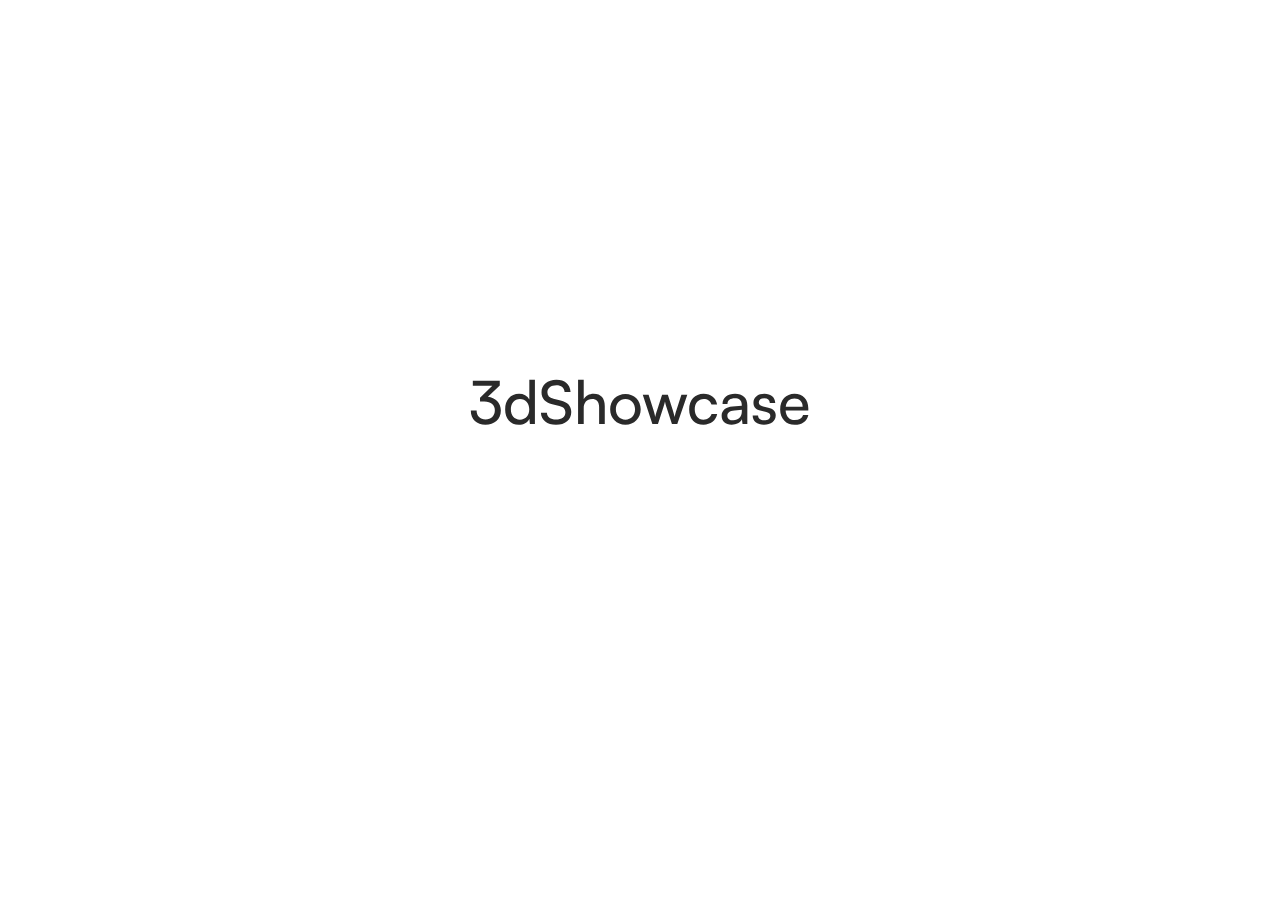
<file: 3dShowcase.html>
<!DOCTYPE html>
<html lang="en">
<head>
    <meta charset="UTF-8">
    <meta name="viewport" content="width=device-width, initial-scale=1.0">
    <title>Document</title>
    <script src="script.js"></script>
    <link rel="stylesheet" type="text/css" href="style.css">
    <link rel="preload" href="fonts/Devant Horgen.otf" as="font" type="font/otf" crossorigin="anonymous">


    
</head>
<body data-barba="wrapper">

    <main data-barba="container" data-barba-namespace="3dShowcase">

        <div style="width: 100%; height: calc( 100vh - 100px); display: flex; align-items: center; justify-content: center; font-size:60px">
            3dShowcase
        </div>
    
      </main>
    
    
</body>
</html>
</file>
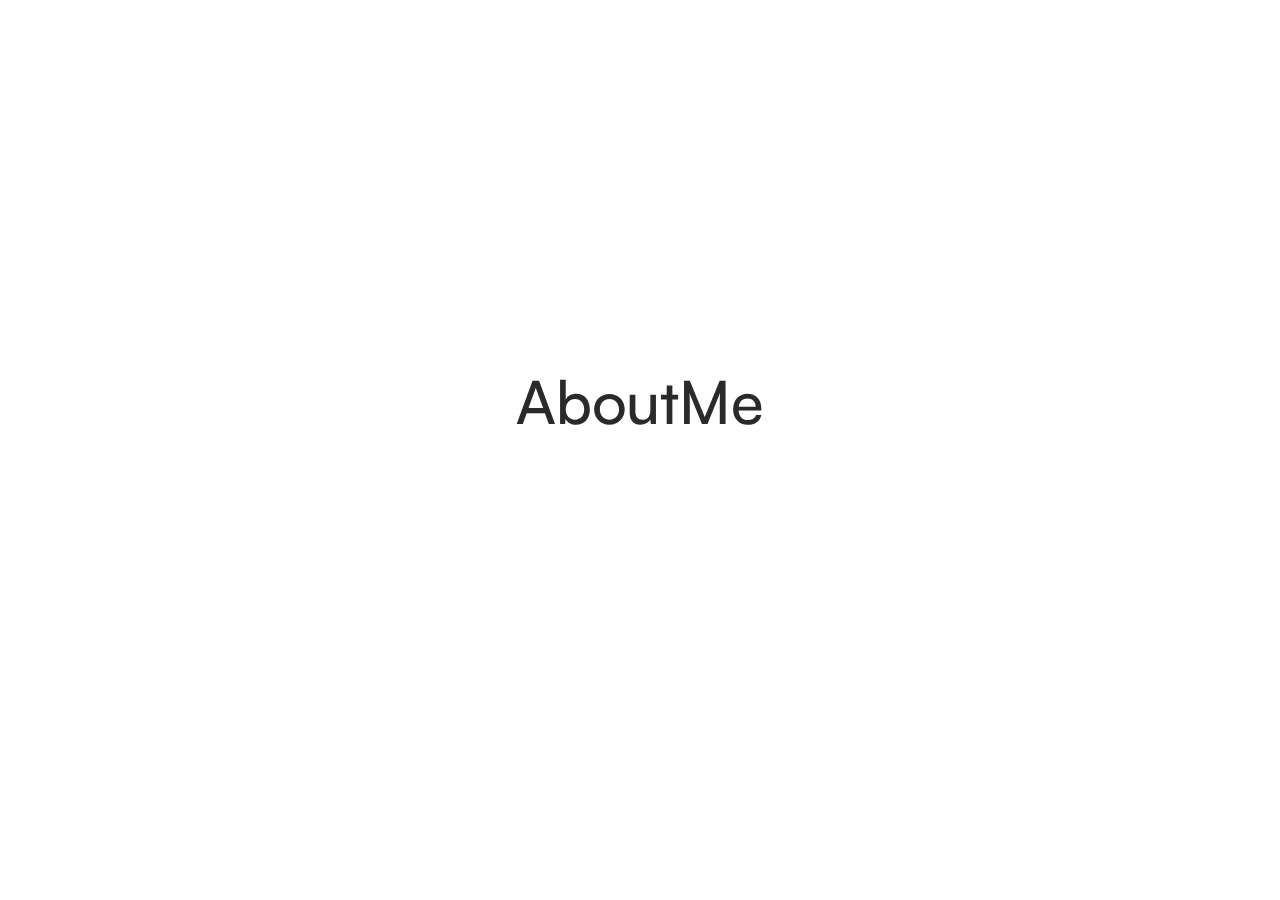
<file: AboutMe.html>
<!DOCTYPE html>
<html lang="en">
<head>
    <meta charset="UTF-8">
    <meta name="viewport" content="width=device-width, initial-scale=1.0">
    <title>Document</title>
    <script src="script.js"></script>
    <link rel="stylesheet" type="text/css" href="style.css">
    <link rel="preload" href="fonts/Devant Horgen.otf" as="font" type="font/otf" crossorigin="anonymous">


    
</head>
<body data-barba="wrapper">

    <main data-barba="container" data-barba-namespace="AboutMe">

        <div style="width: 100%; height: calc( 100vh - 100px); display: flex; align-items: center; justify-content: center; font-size:60px">AboutMe</div>
    
      </main>
    
    
</body>
</html>
</file>
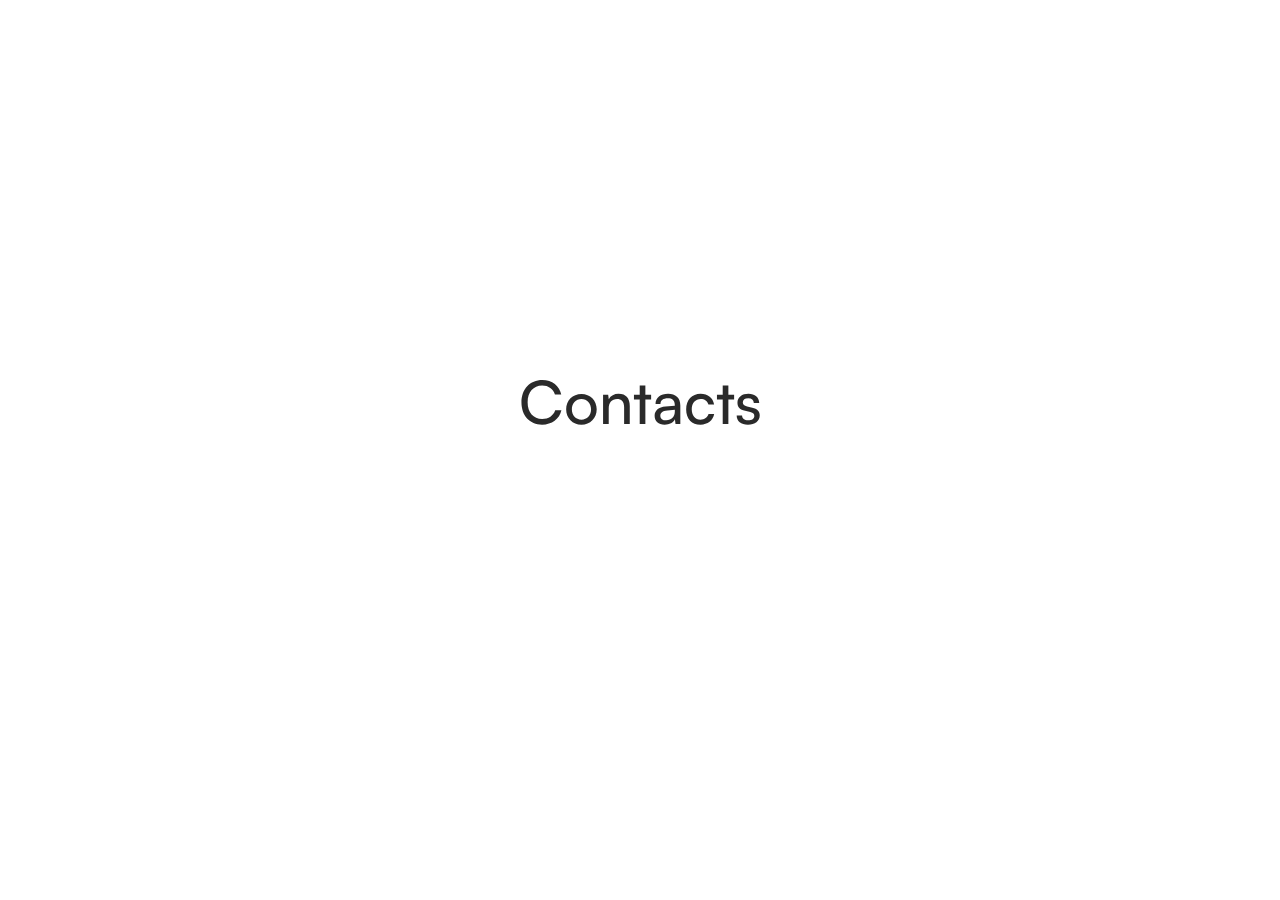
<file: Contacts.html>
<!DOCTYPE html>
<html lang="en">
<head>
    <meta charset="UTF-8">
    <meta name="viewport" content="width=device-width, initial-scale=1.0">
    <title>Document</title>
    <script src="script.js"></script>
    <link rel="stylesheet" type="text/css" href="style.css">
    <link rel="preload" href="fonts/Devant Horgen.otf" as="font" type="font/otf" crossorigin="anonymous">


    
</head>
<body data-barba="wrapper">

    <main data-barba="container" data-barba-namespace="Contacts">

        <div style="width: 100%; height: calc( 100vh - 100px); display: flex; align-items: center; justify-content: center; font-size:60px">Contacts</div>
    
      </main>
    
    
</body>
</html>
</file>
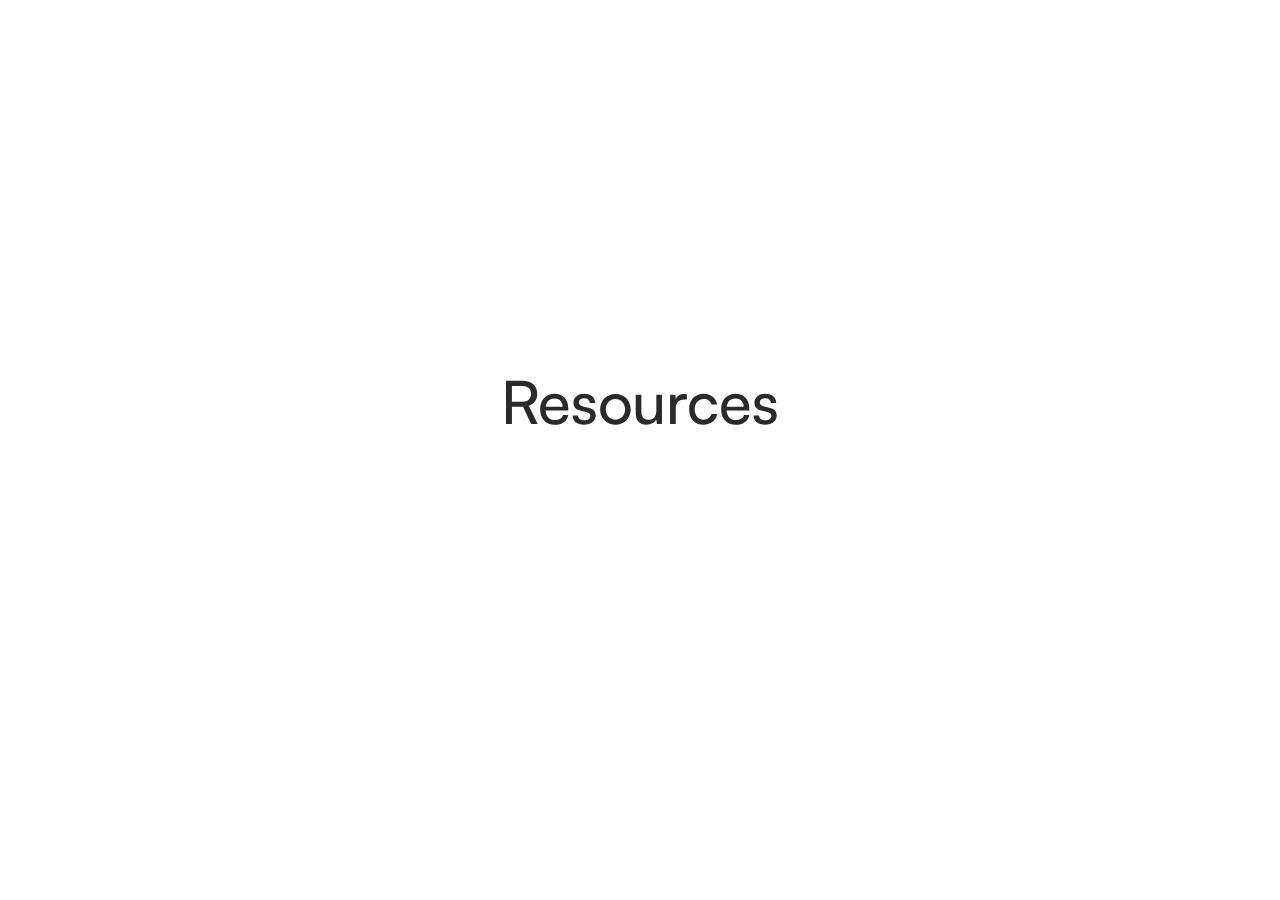
<file: Resources.html>
<!DOCTYPE html>
<html lang="en">
<head>
    <meta charset="UTF-8">
    <meta name="viewport" content="width=device-width, initial-scale=1.0">
    <title>Document</title>
    <script src="script.js"></script>
    <link rel="stylesheet" type="text/css" href="style.css">
    <link rel="preload" href="fonts/Devant Horgen.otf" as="font" type="font/otf" crossorigin="anonymous">


    
</head>
<body data-barba="wrapper">

    <main data-barba="container" data-barba-namespace="Resources">

        <div style="width: 100%; height: calc( 100vh - 100px); display: flex; align-items: center; justify-content: center; font-size:60px">
            Resources
        </div>
    
      </main>
    
    
</body>
</html>
</file>
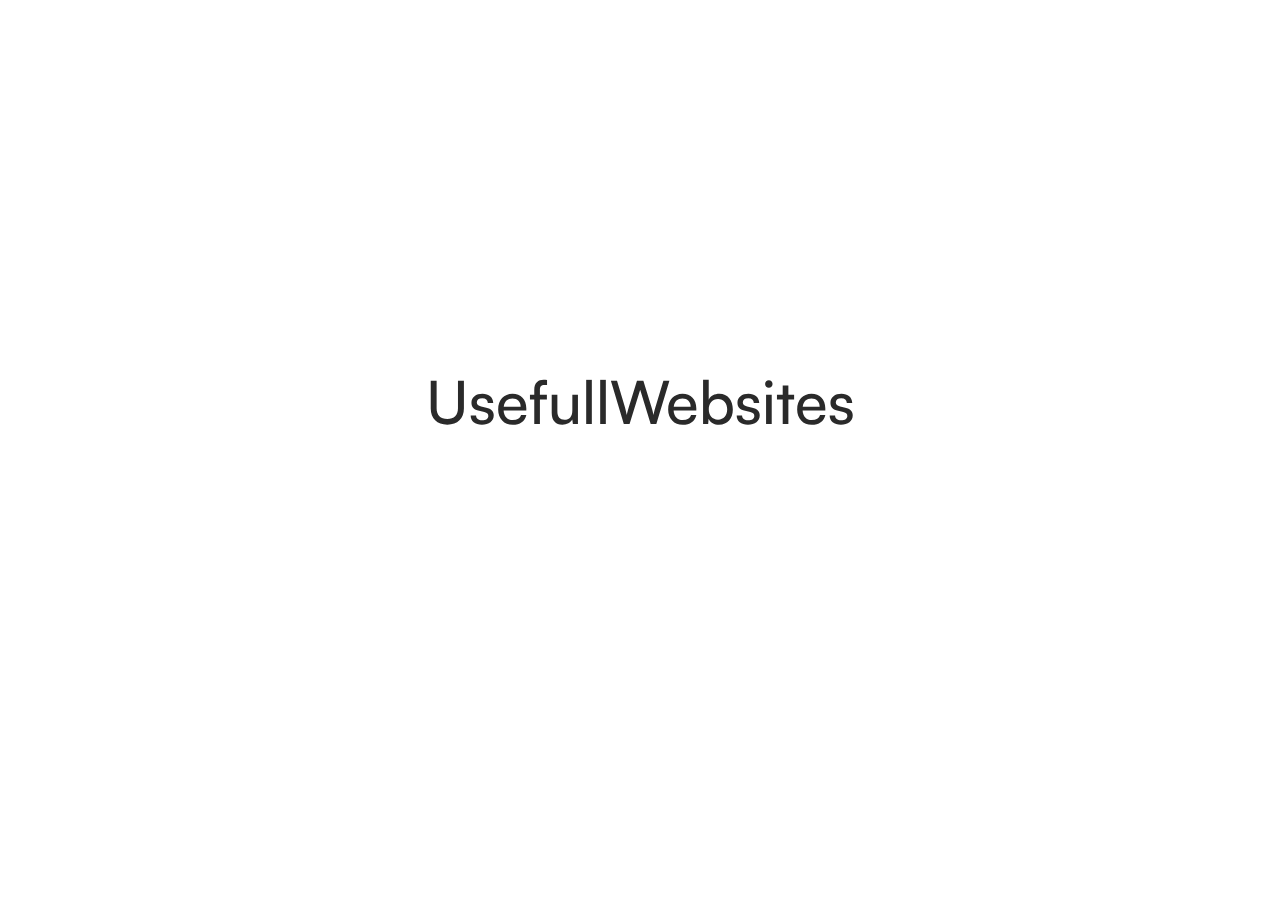
<file: UsefullWebsites.html>
<!DOCTYPE html>
<html lang="en">
<head>
    <meta charset="UTF-8">
    <meta name="viewport" content="width=device-width, initial-scale=1.0">
    <title>Document</title>
    <script src="script.js"></script>
    <link rel="stylesheet" type="text/css" href="style.css">

    
</head>
<body data-barba="wrapper">

    <main data-barba="container" data-barba-namespace="UsefullWebsites">

        <div style="width: 100%; height: calc( 100vh - 100px); display: flex; align-items: center; justify-content: center; font-size:60px">
            UsefullWebsites
        </div>
    
      </main>
    
    
</body>
</html>
</file>
<file: style.css>
:root {
  --padding: 4vw;
  --black: #2a2a2a;
  --white: #ffffff;
  --secondaryWhite: #F5F2ED;
  --accent: #2a53ce;
  --border-radius: 0px;

}

@font-face {
  font-family: "Horgen";
  src: url("fonts/Devant\ Horgen.otf");
  
}

@font-face {
  font-family: "Satoshi";
  src: url("fonts/Satoshi-Medium.otf");
}


body {
  margin: 0;
  font-family: "Satoshi";
  font-optical-sizing: auto;
  color: var(--black);
  font-weight: 500;
  overflow-x: hidden;
  -ms-overflow-style: none; /* IE e Edge */
  scrollbar-width: none; /* Firefox */
}

::-webkit-scrollbar {
  display: none;
}

body.menuOpen{
  background-color: red;
  height: 100%;
  overflow-y: hidden ;
  filter: blur("5px");
}

html,body{
-moz-osx-font-smoothing: grayscale;
-webkit-font-smoothing:inherit;

}

a {
  text-decoration: none;
  color: var(--black);
}

h1{
  font-optical-sizing: auto;
  font-size: 7.79vw;
  margin: 0;
  color: var(--black);
  line-height: 120%;
  font-weight: bold;
}

p{
  color:--black;  
  opacity: 90%;
  line-height: 130%;
  margin: 0;
  font-optical-sizing: auto;

}

/* #region Loading */

.loading-screen {
  position: fixed;
  height: 100vh; 
  width: 100vw; 
  z-index: 100000; 
  background-color: var(--black); 
  top: 0;
  display: flex;
  justify-content: center;
}

.loading-screen .firstText {
  font-family: "Horgen";
  font-optical-sizing: auto;
  font-size: 40vw;
  color: var(--white);
  margin-top: 6.28vw; 
  position: absolute; 
  -webkit-text-stroke: 0.25vw var(--black);
}

.loading-screen .firstText.over {
  color: transparent;
  -webkit-text-stroke: 0.25vw var(--white); 
  z-index: 1; 
}

.loading-screen .thumb {
  position: absolute;
  top: 0;
  right: 0;
  background-color: var(--black);
  width: 100%;
  mix-blend-mode: darken; 
  height: 100%;
  transition: width 0.1s linear;
}

.counterPercent{
  position: absolute;
  bottom: 1.25vw;
  right: 1.25vw;
  font-family: "Horgen";
  font-size: 3vw;
  color: var(--white);
}
/* #endregion */

/* #region Header */

header {
  width: 100%;
  height: 6.25rem;
  display: flex;
  align-items: center;
  justify-content: space-between;
  flex-direction: row;
  padding: calc(var(--padding) / 2) calc(var(--padding) / 2);
  box-sizing: border-box;
  transform: translate(0, 0) rotate(0.001deg);
  font-size: 1.4rem;
  background-color: transparent;
  position: fixed;
  z-index: 999;
}

header nav {
  display: flex;
  flex-direction: row;
}

nav .Link {
  width: 3.125rem;
  height: 1rem;
  color: var(--black);
  flex-direction: column;
  justify-content: center;
  align-items: center;
  display: flex;
  position: absolute;
}

nav .OutRange {
  /* this is the range*/
  width: calc(3.125rem + 3.125rem); /* 25px in ogni direzione*/
  height: calc(1rem + 3.125rem);
  display: flex;
  justify-content: center;
  align-items: center;
}

nav .OutRange:hover .textblock:after {
  width: 110%;
  left: 0%;
}

nav .textblock:after {
  content: "";
  pointer-events: none;
  bottom: -0.7rem;
  left: 50%;
  position: absolute;
  width: 0%;
  height: 0.125vw;
  border-radius: 3.14vw;
  background-color: var(--black);
  transition-timing-function: ease;
  transition-duration: 400ms;
}
/* #endregion */

/* #region Hamburger Menu */

menu.-active {
  transform: translateX(0%);
}



.hamButton {
  width: 5.34vw;
  height: 5.34vw;
  background-color: var(--black);
  border-radius: 50%;
  position: absolute;
  overflow: hidden;
  z-index: 1001;
}

.hovercolor {
  height: 0%;
  background-color: var(--accent);
  border-radius: 50%;
  position: absolute;
  top: auto;
  bottom: 0%;
  left: 0%;
  right: 0%;
  transition: 0.4s cubic-bezier(0.1, 1, 0.6, 1);
}

ham.OutRange {
  position: fixed;
  right: 0px;
  top: 0px;
  width: 9.42vw;
  height: 9.42vw;
  justify-content: center;
  align-items: center;
  border-radius: 50%;
  z-index: 1001;
  display: flex;
  transform: scale(0%);
}

ham .menu-btn_toggle {
  width: 100%;
  height: 100%;
  padding: calc((100% - 1.5vw) / 2);
}

ham .menu-btn_toggle span {
  background: var(--white);
}

.menu-toggle {
  display: none;
  margin-right: 1.5625rem;
  padding: 0;
}

.menu-btn_toggle {
  position: relative;
  padding: 0;
  border: none;
  background-color: transparent;
  display: block;
  width: 1.5vw;
  height: 1.5vw;
  z-index: 98;
}

.menu-btn_toggle span {
  display: block;
  width: 100%;
  height: 0.125vw;
  margin: 0.377vw 0;
  position: relative;
  top: 0;
  background: var(--black);
  transition: top 0.2s 0.3s, transform 0.3s 0s, opacity 0.3s 0.1s,
    background 0.4s;
}

.menu-btn_toggle.-active span {
  transition: top 0.2s, transform 0.3s 0.3s, opacity 0.2s 0.3s;
}

.menu-btn_toggle.-active span:first-child {
  top: 0.25vw;
  transform: rotate(45deg);
}

.menu-btn_toggle.-active span:last-child {
  top: -0.25vw;
  transform: rotate(-45deg);
}

@media screen and (max-width: 743px) {
  header nav {
    display: none;
  }

  .menu-toggle {
    display: block;
  }
}

/* #endregion */

/* #region Menu */

menu {
  background-color: var(--black);
  position: fixed;
  margin: 0;
  left: auto;
  top: 0;
  right: 0;
  bottom: 0;
  transform: translateX(100%);
  transition: ease 0.5s;
  padding: 0;
  display: flex;
  align-items: center;
  z-index: 1000;
}

@media screen and (max-width: 743px) {
  menu {
    left: 0vw;
  }
}

.MenuSections {
  font-size: 1.25rem;
  margin-left: 4.375rem;
  color: var(--secondaryWhite);
}

.Contacts .MenuSections {
  margin-left: 0;
}

.MenuLinks {
  margin-top: 1rem;
  margin-bottom: 6rem;
  display: flex;
  align-items: center;
  justify-content: center;
  flex-direction: column;
  width: min-content;
}

.tertiary-button {
  text-decoration: none;
  font-size: 1.88vw;
  color: var(--white);
  white-space: nowrap;
  box-sizing: border-box;
  display: flex;
  align-items: center;
  justify-content: center;
  margin: 0px;
  transition: color 0.2s ease;
}

menu .OutRange {
  padding: 0 4.375rem;
  box-sizing: border-box;
  display: flex;
  align-items: center;
  justify-content: left;
  width: 100%;
}

menu .OutRange:hover .tertiary-button {
  color: var(--accent);
}

.tertiary-button .btn-title {
  position: relative;
  padding: 0 0.16em 0 0;
  overflow: hidden;
  z-index: 2;
  font-size: 4.375rem;
}

.Contacts .OutRange {
  padding: 1.5rem 0;
  margin-left: 1.5rem;
  box-sizing: border-box;
  display: flex;
  align-items: center;
  justify-content: center;
}

.Contacts {
  height: calc(
    1.88vw + 0.5em + 6rem
  ); /* sarebbe il padding + text height + half row height*/
  display: flex;
  align-items: center;
  justify-content: space-between;
  margin: 0 4.375rem;
}

.Contacts .GiTwrapper {
  box-sizing: border-box;
  padding: 2.2rem 0;
  display: flex;
  align-items: flex-start;
  justify-content: space-between;
  flex-direction: column;
  height: 100%;
}

.GiTwrapper {
  transform: translateY(
    0.5rem
  ); /* serve per confermare il padding dell Outrange*/
}

.GiTwrapper .mail {
  font-size: 1vw;
  color: var(--accent);
}

.GiTwrapper .OutRange {
  padding: 0.5rem 0;
  margin-left: 0;
  display: flex;
  align-items: center;
  justify-content: center;
}

.secondary-button {
  text-decoration: none;
  font-size: 1vw;
  line-height: 1em;
  color: var(--white);
  overflow: hidden;
  border-radius: 6.28vw;
  transition: transform 0.3s;
  padding: 1.5rem 3rem;
  box-sizing: border-box;
  display: flex;
  align-items: center;
  justify-content: center;
  position: relative;
  margin: 0px;
  border: solid;
}

.secondary-button .btn-ripple {
  position: absolute;
  top: 0;
  left: 0;
  right: 0;
  bottom: 0;
  overflow: hidden;
}

.secondary-button .btn-ripple span {
  display: block;
  width: 100%;
  height: 100%;
  transform: translateY(101%);
  background-color: var(--white);
  border-radius: 50% 50% 0 0;
  transition: transform 0.5s cubic-bezier(0.4, 0, 0, 1),
    border-radius 0.5s cubic-bezier(0.4, 0, 0, 1);
}

.secondary-button .btn-title {
  position: relative;
  padding: 0 0.16em 0 0;
  overflow: hidden;
  z-index: 2;
}

.secondary-button .btn-title span {
  display: block;
  transition: transform 0.8s cubic-bezier(0.16, 1, 0.3, 1);
}

.secondary-button .btn-title span:after {
  content: attr(data-text);
  position: absolute;
  top: 110%;
  left: 0;
  color: var(--black);
}

/*Effetto Bounce*/
@media (pointer: fine) {
  .secondary-button:hover .btn-title span {
    transform: translateY(-110%);
  }
}

@media (pointer: fine) {
  .secondary-button:hover .btn-ripple span {
    border-radius: 0;
    transform: translateY(0);
    transition-duration: 0.5s, 0.9s;
  }
}

/* #endregion */

/* #region Moscafolio Text */


.mainContent .firstText{
  color: var(--black);
  font-family: "Horgen";
  font-optical-sizing: auto;
  font-size: 40vw;
  margin-top: 6.28vw; 
  white-space: nowrap;
  display: flex;
  justify-content: center;
}


.wrapperCoord {
  box-sizing: border-box;
  width: 100%;
  padding: calc(var(--padding) / 2) var(--padding);
  display: flex;
  align-items: center;
  justify-content: space-between;
  font-size: 1.4rem;
  color: var(--black);
}


.scrollCord .icon {
  background-color: white;
  z-index: 1;
}

.scrollCord {
  width: 17.8vw;
  height: 3.14vw;
  display: flex;
  align-items: center;
  gap: 0.314vw;
  overflow: hidden;
  white-space: nowrap;
}

.scrollCord .TextToReveal,
.scrollCord .Text,
.scrollCord .icon div {
  transition: transform 0.6s cubic-bezier(0.4, 0, 0, 1);
  font-size: 1.4rem;
}

.scrollCord .icon div {
  display: grid;
  place-items: center;
}

.scrollCord:hover .Text {
  transform: translateX(calc(-100% - 0.314vw));
}

.scrollCord:hover .TextToReveal {
  transform: translateX(-16.33vw);
}

.scrollCord:hover .icon div {
  transform: rotate(-360deg);
}

.DiscoverWrappre {
  display: flex;
  align-items: center;
  justify-content: space-between;
}

.DiscoverWrappre img {
  height: 1.4rem;
  margin-left: 0.628vw;
  animation: bounce 4s infinite;
}

@keyframes bounce {
  0%,
  80%,
  90%,
  100% {
    transform: translateY(0);
  }
  85% {
    transform: translateY(-0.628vw);
  }
  95% {
    transform: translateY(-0.314vw);
  }
}

/* #endregion */

/* #region parallax */
.parallaxImg {
  margin: 0 var(--padding);
  width: calc(100% - var(--padding) * 2);
  display: flex;
  align-items: center;
  justify-content: center;
}

.parallaxImg .wrapper {
  overflow: hidden;
  border-radius: var(--border-radius);
  aspect-ratio: 3/2;
  overflow: hidden;
  display: flex;
  align-items: center;
  justify-content: center;
  
}

.parallaxImg img {
  width: 100%;
  transition-property: width;
  transition-timing-function: cubic-bezier(0.165, 0.84, 0.44, 1);
  transition-duration: 800ms;
}


.parallaxImg:hover img{
  width: 105%;
}

/* #endregion */

/* #region AboutMe */


.AboutMe{
  display: flex;
  align-items: center;
  justify-content: center;
  flex-direction: column;
  padding: 0 calc(var(--padding) + 1vw);
  margin-top: 12vw;
}

.AboutMe h1{
  justify-self: left;
  width: 100%;
  text-align: left;
  margin-bottom: 4.52vw;
  font-size: 5.4vw;

}

.AboutMe .wrapper{
  display: flex;
  align-items: center;
  justify-content: center;
  gap:5vw;

}

.AboutMe .imgWrapper{
  aspect-ratio: 1/1;
  width: 26vw;
  border-radius: 20vw;
  overflow: hidden;
  display: flex;
  align-items: center;
  justify-content: center;
}

.AboutMe .imgWrapper img{
  width: 100%;
}

.AboutMe .pWrapper{
  display: grid;
  align-content: center;

}

.AboutMe p {
  font-size: 2.45vw;
}

.AboutMe span {
  color: #2CCD64;
  font-size: 2vw;
  margin-top: 1.25vw;
}

/* #endregion */

/* #region paragraph */

.paragraph{
  margin: 0 calc(var(--padding) + 1vw);
  margin-top: 12vw;
}


.paragraph .wrapper{
  display: flex;
  align-items: center;
  justify-content: space-between;
  width: 100%; 
}

.paragraph .wrapperCategories{
  display: flex;
  align-items: center;
  justify-content: left;
  gap: 1.428vw;
  width: 30%;
}

.paragraph .wrapperCategories .number{
  background-color: var(--black);
  color: var(--white);
  width: 6.85vw;
  height: 6.85vw;
  font-size: 3.77vw; /*2.28vw;*/ 
  border-radius: 3.77vw;
  display: flex;
  align-items: center;
  justify-content:center;
}
.paragraph h1{
  font-size: 5.4vw;   /*7.314vw;*/ 
  margin-bottom: 3.77vw;
}

.paragraph p{
  font-size: 1.82vw; /*1.6vw;*/ 
}

.paragraph span{
  font-size: 3.14vw; /*2.74vw;*/ 
}

/* #endregion */

/* #region 3 Cards */

.CardsSections{
  padding: 0 var(--padding);
  display: flex;
  align-items: center;
  justify-content: space-between;
  gap: 3vw;
  margin-top: 12vw;
}

.CardsSections .card{
  display: flex;
  align-content: center;
  justify-content: space-between;
  flex-direction: column;
  gap:1.5vw;
  width: 100%;
}


.CardsSections .card img{
  aspect-ratio: 1/1;
  width:100%;
  border-radius: var(--border-radius);
}

.CardsSections .card .textWrapper{
  display: flex;
  align-items: center;
  justify-content: center;
  flex-direction: column;
  gap:1vw;

}

.CardsSections .card h1{
  font-size: 1.82vw;
  width: 100%;
}


.CardsSections .card p{
  font-size: 1.25vw;
  width: 100%;
}

/* #endregion */

/* #region UsefullWebsites */

/* ------------------------- 1vw è uguale a: 15.92px ------------------------ */


.UsefullWebsites{
  margin-top: 12vw;
}

.UsefullWebsites h1{
 font-size: 3.77vw;
 width: 100%;
text-align: center;
}

.UsefullWebsites p{
 font-size: 1.82vw;
 width: 100%;
 text-align: center;
 margin-top: 1vw;

}

.UsefullWebsites .PreviewWrapper{
  overflow-x: scroll !important;
  display: flex;
  padding-left: 9.42vw;
  margin-top: 3.77vw;
  gap: 2.5vw;
  padding-right: 9.42vw;
}

.UsefullWebsites img{
  width: 38.12vw;
  height: 24.5vw;
  background-color: var(--secondaryWhite);
  flex-shrink: 0; /* Aggiungi questa regola */
}


/* #endregion */

/* #region Footer */

footer{
  margin-top: 15vw;
  background-color: var(--black);
  aspect-ratio: 15/9;
  width: 100vw;
  display: flex;
  align-items: center;
  justify-content: space-between;
  flex-direction: column;
}

footer .lastText{
  color: var(--white);
  font-family: "Horgen";
  font-optical-sizing: auto;
  font-size: 40vw;
}


footer .upperAlign{
  width: 100%;
  color: var(--white);
  font-size: 1.5vw;
  display: flex;
  align-items: center;
  justify-content: space-between;
  padding: calc( var(--padding) / 2); 
}

footer .upperAlign p{
  padding: 0 2vw;
}

footer .OutRange{
  padding: calc( var(--padding) / 6);
}

footer .lowerAlign{
  width: 100%;
  color: var(--white);
  font-size: 1.25vw;
  display: flex;
  align-items: center;
  justify-content: space-between;
}

footer .lowerAlign *{
  color: var(--white);

}

footer .lowerAlign .social{
  display: flex;
  align-items: center;
  justify-content: right;
  width: 33%;
  padding-right: 2vw;

}

footer .lowerAlign  .backToTop{
  width: 33%; 
  text-align: center;
  display: flex;
  justify-content: center;
  align-items: center;
  gap: 0.63vw;
}

.backToTop img{
  transform: rotate(180deg);
  width: 1.5vw;
  
}

footer .lowerAlign .emailWrapper{
  width: 33%;
  box-sizing: border-box;
  padding-left: 2vw;
}
/* #endregion */
</file>
